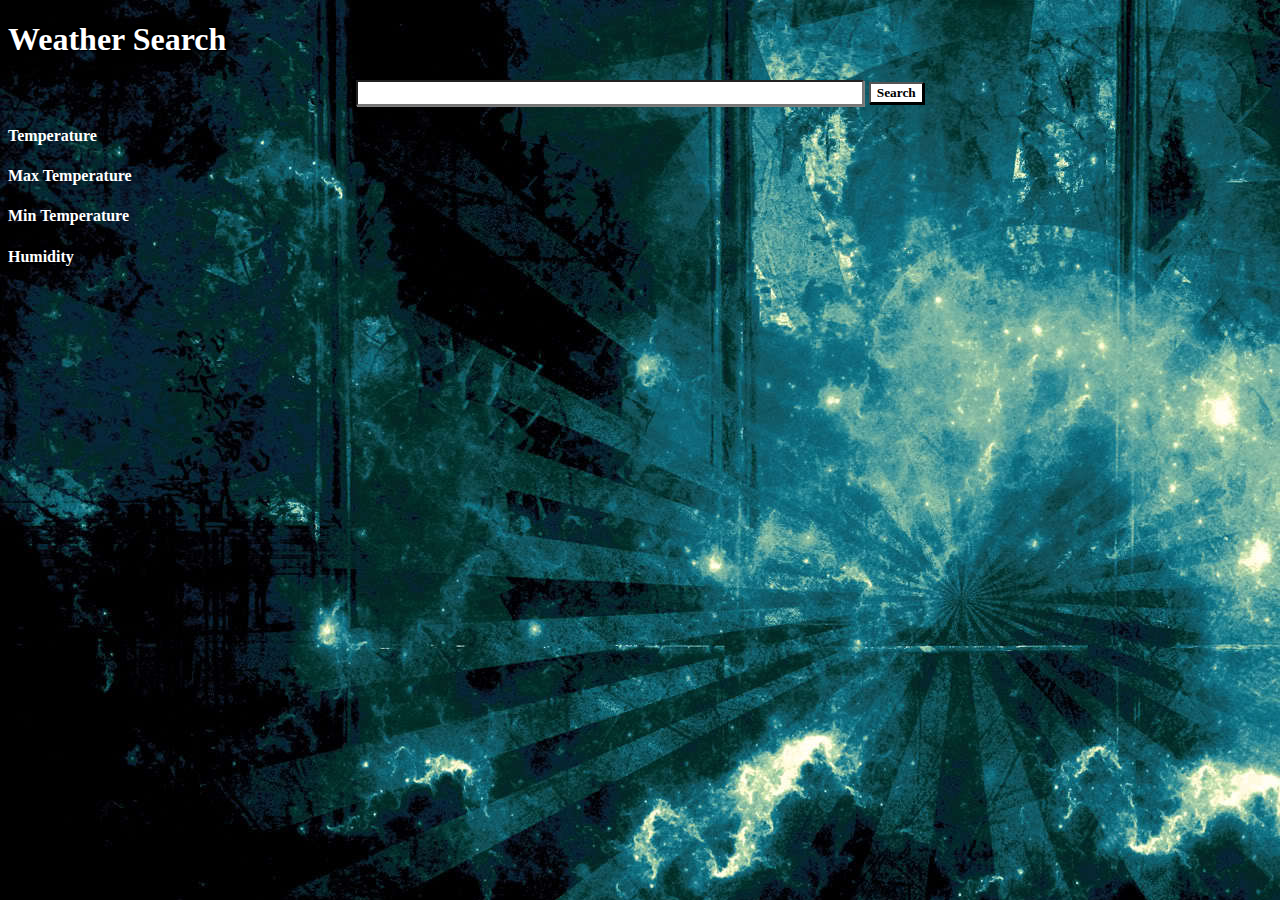
<file: index.html>
<!DOCTYPE html>
<html lang="en">
<head>

    <link rel="stylesheet" type="text/css" href="CSS/styles.css">
    <meta charset="UTF-8">
    <meta name="viewport" content="width=device-width, initial-scale=1.0">
    <meta http-equiv="X-UA-Compatible" content="ie=edge">
    <title>Document</title>
    <h1>Weather Search</h1>
</head>
<body>
   <div>     
    <input id="input" type="text" >
    <button id="search" >Search
    </button>
    </div>
    <div>
        <h4>Temperature</h4>
        <h5 id="temp"></h5>
        <h4>Max Temperature</h4>
        <h5 id="max_temp"></h5>
        <h4>Min Temperature</h4>
        <h5 id="min_temp"></h5>
        <h4>Humidity</h4>
        <h5 id="humid"></h5>
        
    </div>
    

    
    <script type="text/javascript" src="js/api.js"></script>   
</body>
</html>
</file>
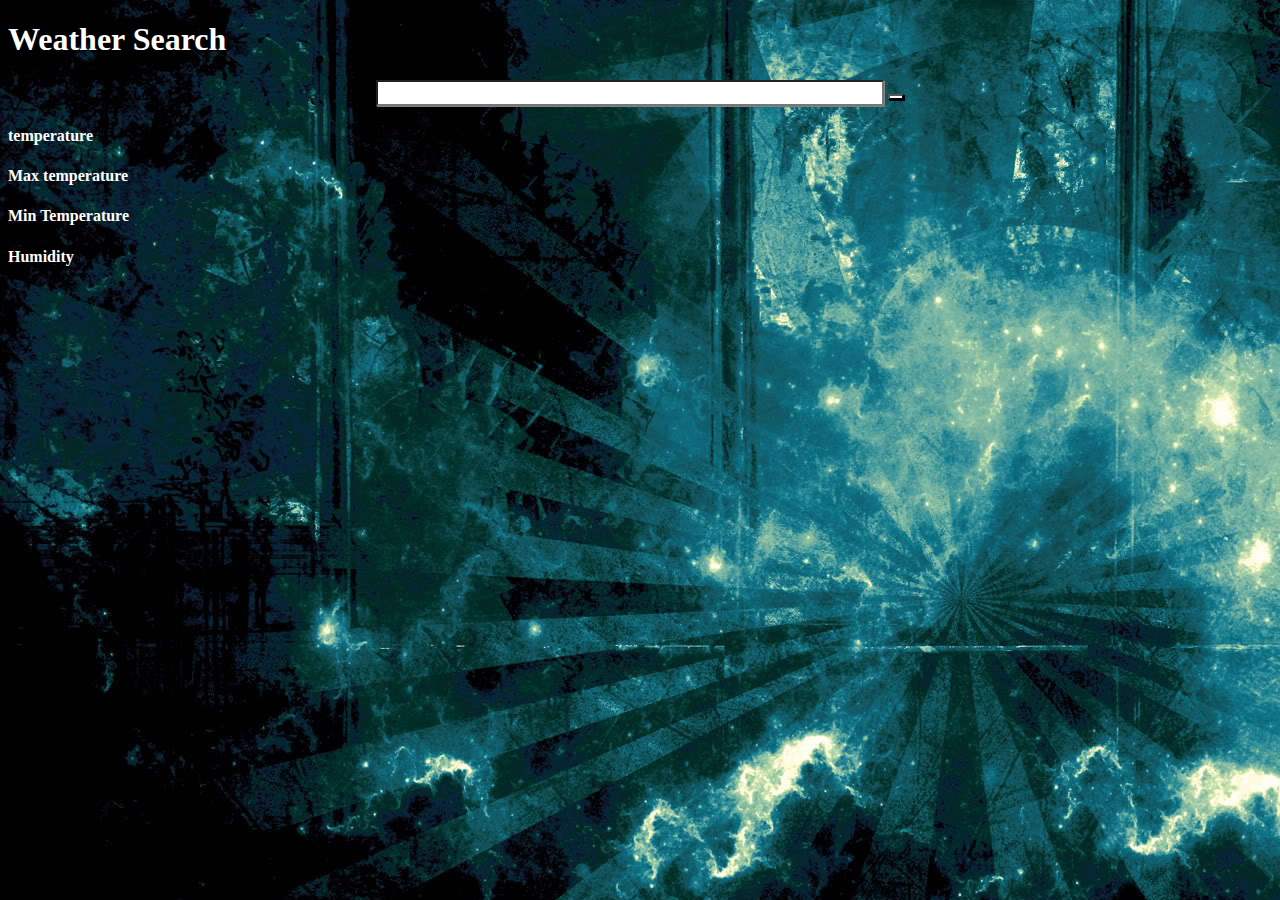
<file: api.html>
<!DOCTYPE html>
<html lang="en">
<head>

    <link rel="stylesheet" type="text/css" href="CSS/styles.css">
    <meta charset="UTF-8">
    <meta name="viewport" content="width=device-width, initial-scale=1.0">
    <meta http-equiv="X-UA-Compatible" content="ie=edge">
    <title>Document</title>
    <h1>Weather Search</h1>
</head>
<body>
   <div>     
    <input id="input" type="text" >
    <button id="search">
    </button>
    </div>
    <div>
        <h4>temperature</h4>
        <h5 id="temp"></h5>
        <h4>Max temperature</h4>
        <h5 id="max_temp"></h5>
        <h4>Min Temperature</h4>
        <h5 id="min_temp"></h5>
        <h4>Humidity</h4>
        <h5 id="humid"></h5>
        
    </div>
    

    
    <script type="text/javascript" src="js/api.js"></script>   
</body>
</html>
</file>
<file: CSS/styles.css>
body{
    text-align:center;
    background-image: url("../images/texture.jpg");
    font-family: sans-serif;
}
h1{
    text-align:left;
    font-family:"Ubuntu";
    color: white;
    text-shadow: 1px 1px black;
}
input{
    width: 500px;
    height:20px;
    box-shadow: 1px 1px grey;
    
}
h4{
    text-align:left;
    color:white;
    font-family: "Times New Roman";
}
h5{
    text-align: left;
    color: white;
}
button{
    color: black;
    box-shadow: 1px 1px;
    background-color: white;
    font-weight: bold;
    font-family:"Do Hyeon";
}
</file>
